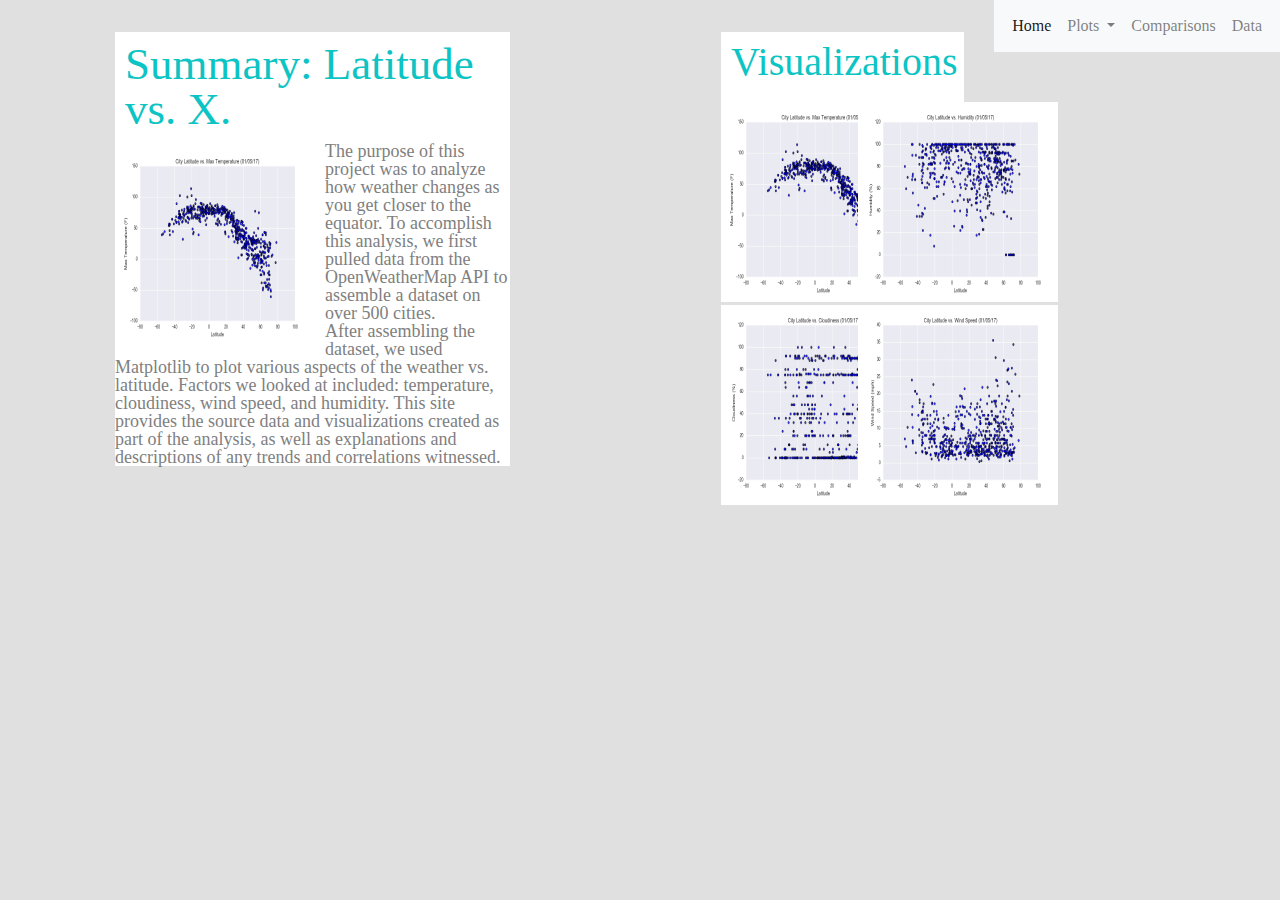
<file: index.html>
<!DOCTYPE html>
<html lang="en">


<head>
  <meta charset="UTF-8">
  <title>09 - Web Homework</title>
  <!-- Bootstrap Dependencies -->
  <link rel="stylesheet" href="https://stackpath.bootstrapcdn.com/bootstrap/4.3.1/css/bootstrap.min.css" integrity="sha384-ggOyR0iXCbMQv3Xipma34MD+dH/1fQ784/j6cY/iJTQUOhcWr7x9JvoRxT2MZw1T" crossorigin="anonymous">
  <link rel="stylesheet" href="reset.css">
  <link rel="stylesheet" href="styles.css">
</head>

<body>
    
  <nav class="navbar navbar-expand-lg navbar-light bg-light">
    <div class="collapse navbar-collapse" id="navbarNavDropdown">
      <ul class="navbar-nav">
        <li class="nav-item active">
          <a class="nav-link" href="index.html">Home <span class="sr-only">(current)</span></a>
        </li>
        <li class="nav-item dropdown">
          <a class="nav-link dropdown-toggle" href="#" id="navbarDropdownMenuLink" data-toggle="dropdown" aria-haspopup="true" aria-expanded="false">
            Plots
          </a>
          <div class="dropdown-menu" aria-labelledby="navbarDropdownMenuLink">
            <a class="dropdown-item" href="fig1.html">First Figure</a>
            <a class="dropdown-item" href="fig2.html">Second Figure</a>
            <a class="dropdown-item" href="fig3.html">Third Figure</a>
            <a class="dropdown-item" href="fig4.html">Fourth Figure</a>
          </div>
        </li>
        <li class="nav-item">
            <a class="nav-link" href="comparisons.html">Comparisons</a>
          </li>
          <li class="nav-item">
            <a class="nav-link" href="data.html">Data</a>
          </li>
      </ul>
    </div>
  </nav>

    <div class="container">
      <div class="row">
        <div class="col-md-12">
          <small>
            Placeholder
          </small>
        </div>  
        <div class="col-md-12">
            <small>
              Placeholder
            </small>
          </div>  
      </div>  
      <div class="row">
        <div class="col-md-6">
            <div class="col-md-12">
              <h2>Summary: Latitude vs. X.</h2>
              <p> <img src="Resources/assets/images/Fig1.png" height="200" width="200" alt="Image" style="float: left; margin: 4px 10px 0px 0px;"> 
              The purpose of this project was to analyze how weather changes as you get closer to the equator. To accomplish this analysis, we first pulled data from the OpenWeatherMap API to assemble a dataset on over 500 cities.
              </p>
              <p>
              After assembling the dataset, we used Matplotlib to plot various aspects of the weather vs. latitude. Factors we looked at included: temperature, cloudiness, wind speed, and humidity. This site provides the source data and visualizations created as part of the analysis, as well as explanations and descriptions of any trends and correlations witnessed.
              </p>
            </div>
        </div>
        <div class="col-md-2">
          <p>
          </p>
        </div>
        <div class="col-md-4">
          <div class="col-md-12">
            <h3>Visualizations</h3>
            <div class="row">
                <div class="col-md-6">
                  <img src="Resources/assets/images/Fig1.png" height="200" width="200" alt="Image">
                  <img src="Resources/assets/images/Fig3.png" height="200" width="200" alt="Image">
                </div>
                <div class="col-md-6">
                  <img src="Resources/assets/images/Fig2.png" height="200" width="200" alt="Image">
                  <img src="Resources/assets/images/Fig4.png" height="200" width="200" alt="Image">
                </div>
              </div>
          </div>  
      </div>
    </div>        

</body>
</html>
</file>
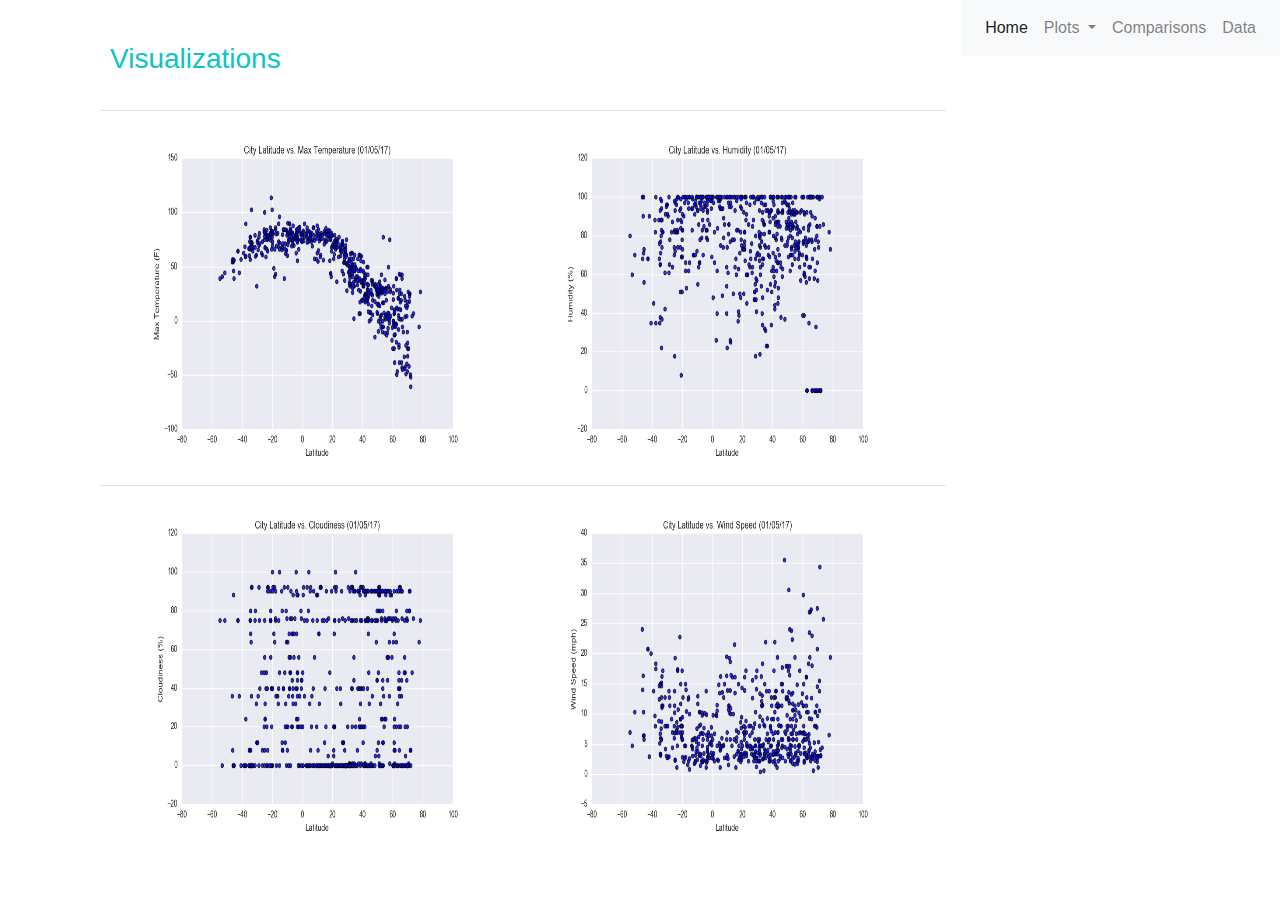
<file: comparisons.html>
<!DOCTYPE html>
<html lang="en">


<head>
  <meta charset="UTF-8">
  <title>09 - Web Homework</title>
  <link rel="stylesheet" href="reset.css">
  <link rel="stylesheet" href="styles.css">
  <!-- Bootstrap Dependencies -->
  <link rel="stylesheet" href="https://stackpath.bootstrapcdn.com/bootstrap/4.3.1/css/bootstrap.min.css" integrity="sha384-ggOyR0iXCbMQv3Xipma34MD+dH/1fQ784/j6cY/iJTQUOhcWr7x9JvoRxT2MZw1T" crossorigin="anonymous">

</head>

<body>
    


  <nav class="navbar navbar-expand-lg navbar-light bg-light">
      <div class="collapse navbar-collapse" id="navbarNavDropdown">
        <ul class="navbar-nav">
          <li class="nav-item active">
            <a class="nav-link" href="index.html">Home <span class="sr-only">(current)</span></a>
          </li>
          <li class="nav-item dropdown">
            <a class="nav-link dropdown-toggle" href="#" id="navbarDropdownMenuLink" data-toggle="dropdown" aria-haspopup="true" aria-expanded="false">
              Plots
            </a>
            <div class="dropdown-menu" aria-labelledby="navbarDropdownMenuLink">
              <a class="dropdown-item" href="fig1.html">First Figure</a>
              <a class="dropdown-item" href="fig2.html">Second Figure</a>
              <a class="dropdown-item" href="fig3.html">Third Figure</a>
              <a class="dropdown-item" href="fig4.html">Fourth Figure</a>
            </div>
          </li>
          <li class="nav-item">
              <a class="nav-link" href="comparisons.html">Comparisons</a>
            </li>
            <li class="nav-item">
              <a class="nav-link" href="#">Data</a>
            </li>
        </ul>
      </div>
    </nav>


  
    <div class="container">
      <div class="row">
        <div class="col-md-12">
          <p>
          </p>
        </div>  
        <div class="col-md-12">
            <p>
            </p>
          </div>  
      </div>  
      <div class="row">
        <div class="col-md-12">
          <h3>Visualizations</h3>
          <table class="table">
            <tbody>
              <tr>
                <th scope="row"></th>
                <td>
                  <img src="Resources/assets/images/Fig1.png" height="350" width="350" alt="Image">
                </td>
                <td>
                  <img src="Resources/assets/images/Fig2.png" height="350" width="350" alt="Image">
                </td>
              </tr>
              <tr>
                <th scope="row"></th>
                <td>
                  <img src="Resources/assets/images/Fig3.png" height="350" width="350" alt="Image">
                </td>
                <td>
                  <img src="Resources/assets/images/Fig4.png" height="350" width="350" alt="Image">
                </td>
              </tr>
            </tbody>
          </table> 
        </div>
      </div>
    </div>        
  
</body>
</html>
</file>
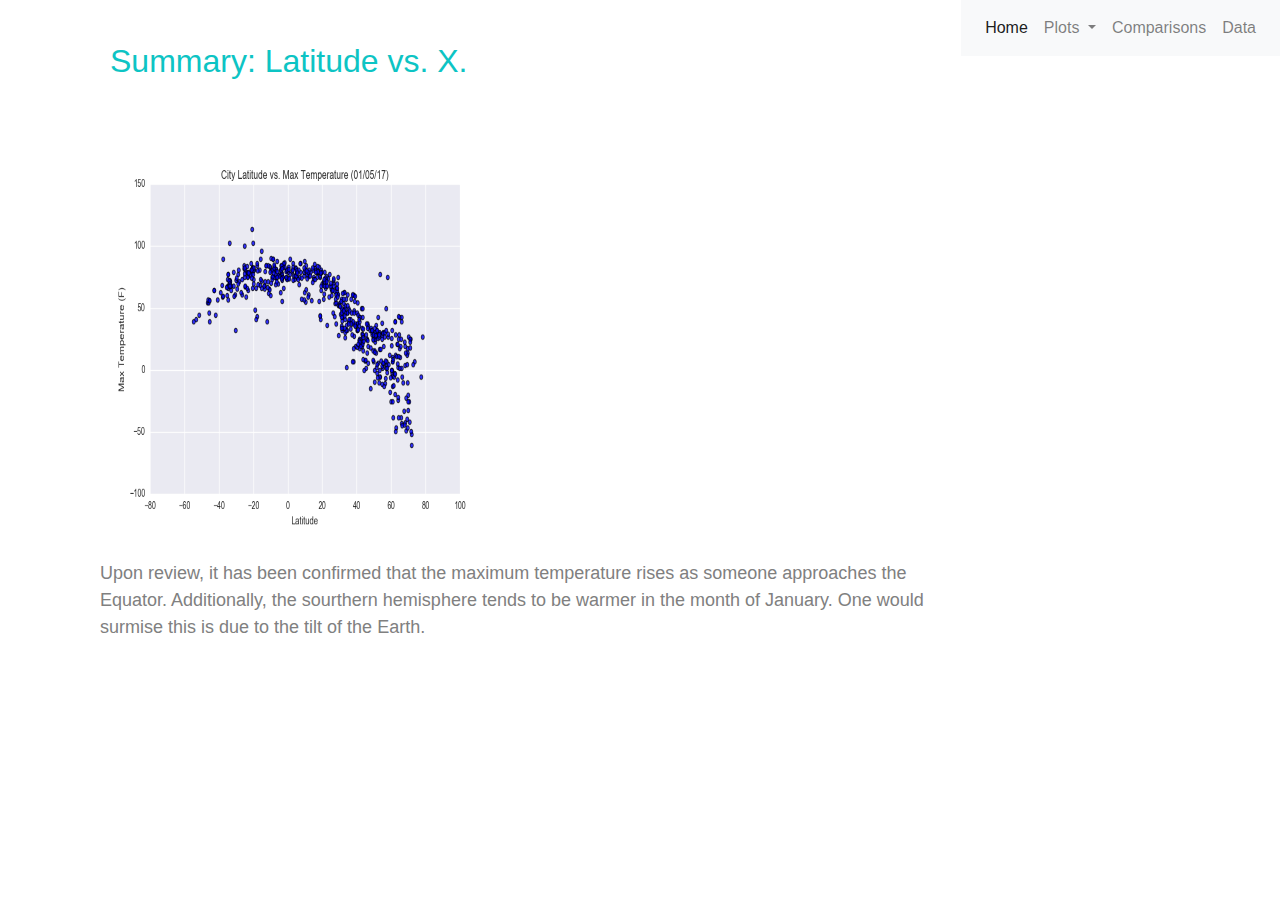
<file: fig1.html>
<!DOCTYPE html>
<html lang="en">


<head>
  <meta charset="UTF-8">
  <title>09 - Web Homework</title>
  <link rel="stylesheet" href="reset.css">
  <link rel="stylesheet" href="styles.css">
  <!-- Bootstrap Dependencies -->
  <link rel="stylesheet" href="https://stackpath.bootstrapcdn.com/bootstrap/4.3.1/css/bootstrap.min.css" integrity="sha384-ggOyR0iXCbMQv3Xipma34MD+dH/1fQ784/j6cY/iJTQUOhcWr7x9JvoRxT2MZw1T" crossorigin="anonymous">

</head>

<body>
    


  <nav class="navbar navbar-expand-lg navbar-light bg-light">
      <div class="collapse navbar-collapse" id="navbarNavDropdown">
        <ul class="navbar-nav">
          <li class="nav-item active">
            <a class="nav-link" href="index.html">Home <span class="sr-only">(current)</span></a>
          </li>
          <li class="nav-item dropdown">
            <a class="nav-link dropdown-toggle" href="#" id="navbarDropdownMenuLink" data-toggle="dropdown" aria-haspopup="true" aria-expanded="false">
              Plots
            </a>
            <div class="dropdown-menu" aria-labelledby="navbarDropdownMenuLink">
              <a class="dropdown-item" href="fig1.html">First Figure</a>
              <a class="dropdown-item" href="fig2.html">Second Figure</a>
              <a class="dropdown-item" href="fig3.html">Third Figure</a>
              <a class="dropdown-item" href="fig4.html">Fourth Figure</a>
            </div>
          </li>
          <li class="nav-item">
              <a class="nav-link" href="comparisons.html">Comparisons</a>
            </li>
            <li class="nav-item">
              <a class="nav-link" href="#">Data</a>
            </li>
        </ul>
      </div>
    </nav>


  
    <div class="container">
      <div class="row">
        <div class="col-md-12">
          <p>
          </p>
        </div>  
        <div class="col-md-12">
            <p>
            </p>
          </div>  
      </div>  
      <div class="row">
        <div class="col-md-12">
              <h2>Summary: Latitude vs. X.</h2>
              <p> <img src="Resources/assets/images/Fig1.png" height="400" width="400" alt="Image" style="left; margin: 4px 10px 0px 0px;"> </p>
              <p>
              Upon review, it has been confirmed that the maximum temperature rises as someone approaches the Equator. Additionally, the sourthern hemisphere tends to be warmer in the month of January. One would surmise this is due to the tilt of the Earth. 
              </p>
        </div>
      </div>
    </div>        
  
</body>
</html>
</file>
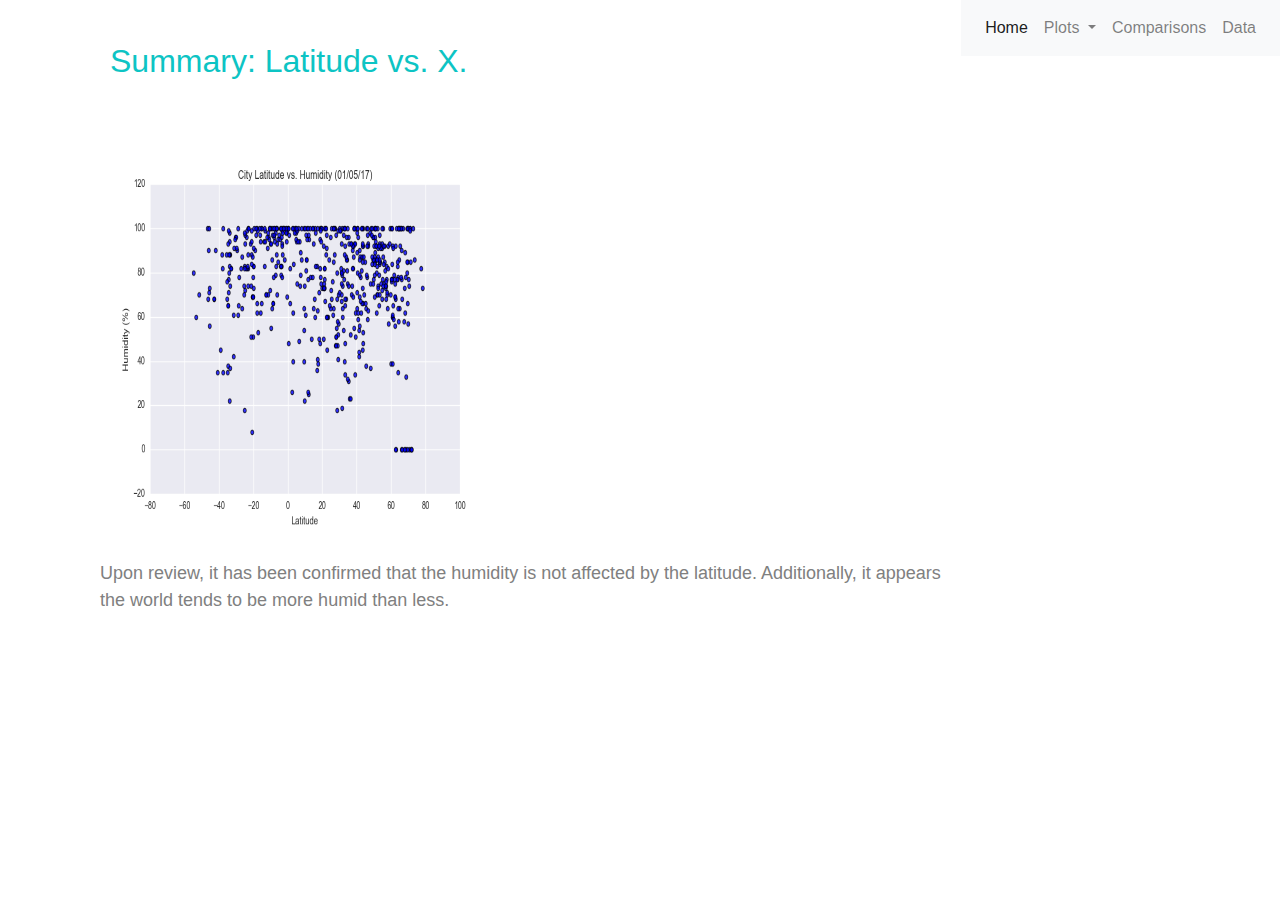
<file: fig2.html>
<!DOCTYPE html>
<html lang="en">


<head>
  <meta charset="UTF-8">
  <title>09 - Web Homework</title>
  <link rel="stylesheet" href="reset.css">
  <link rel="stylesheet" href="styles.css">
  <!-- Bootstrap Dependencies -->
  <link rel="stylesheet" href="https://stackpath.bootstrapcdn.com/bootstrap/4.3.1/css/bootstrap.min.css" integrity="sha384-ggOyR0iXCbMQv3Xipma34MD+dH/1fQ784/j6cY/iJTQUOhcWr7x9JvoRxT2MZw1T" crossorigin="anonymous">

</head>

<body>
    


  <nav class="navbar navbar-expand-lg navbar-light bg-light">
      <div class="collapse navbar-collapse" id="navbarNavDropdown">
        <ul class="navbar-nav">
          <li class="nav-item active">
            <a class="nav-link" href="index.html">Home <span class="sr-only">(current)</span></a>
          </li>
          <li class="nav-item dropdown">
            <a class="nav-link dropdown-toggle" href="#" id="navbarDropdownMenuLink" data-toggle="dropdown" aria-haspopup="true" aria-expanded="false">
              Plots
            </a>
            <div class="dropdown-menu" aria-labelledby="navbarDropdownMenuLink">
              <a class="dropdown-item" href="fig1.html">First Figure</a>
              <a class="dropdown-item" href="fig2.html">Second Figure</a>
              <a class="dropdown-item" href="fig3.html">Third Figure</a>
              <a class="dropdown-item" href="fig4.html">Fourth Figure</a>
            </div>
          </li>
          <li class="nav-item">
              <a class="nav-link" href="comparisons.html">Comparisons</a>
            </li>
            <li class="nav-item">
              <a class="nav-link" href="#">Data</a>
            </li>
        </ul>
      </div>
    </nav>


  
    <div class="container">
      <div class="row">
        <div class="col-md-12">
          <p>
          </p>
        </div>  
        <div class="col-md-12">
            <p>
            </p>
          </div>  
      </div>  
      <div class="row">
        <div class="col-md-12">
              <h2>Summary: Latitude vs. X.</h2>
              <p> <img src="Resources/assets/images/Fig2.png" height="400" width="400" alt="Image" style="left; margin: 4px 10px 0px 0px;"> </p>
              <p>
              Upon review, it has been confirmed that the humidity is not affected by the latitude. Additionally, it appears the world tends to be more humid than less. 
              </p>
        </div>
      </div>
    </div>        
  
</body>
</html>
</file>
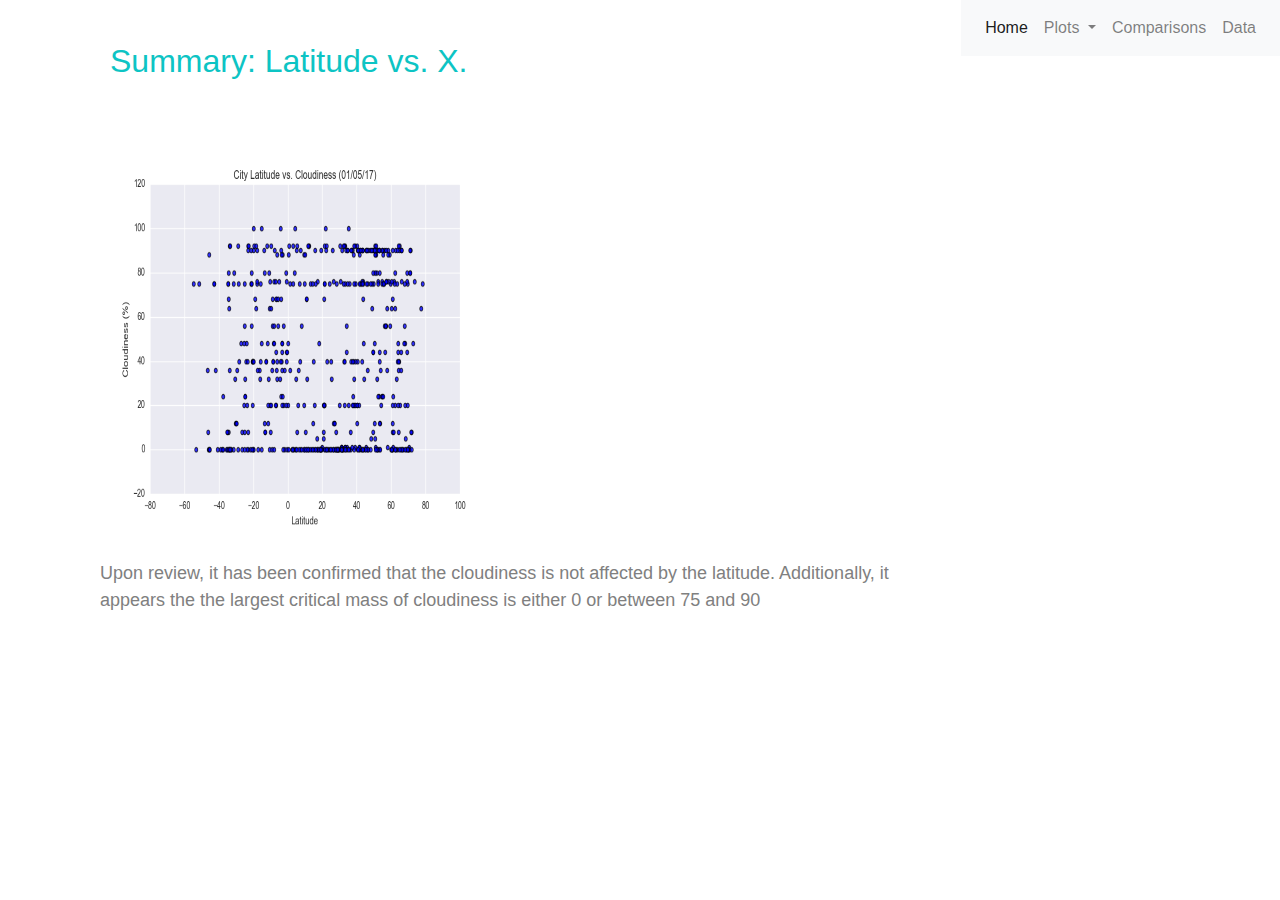
<file: fig3.html>
<!DOCTYPE html>
<html lang="en">


<head>
  <meta charset="UTF-8">
  <title>09 - Web Homework</title>
  <link rel="stylesheet" href="reset.css">
  <link rel="stylesheet" href="styles.css">
  <!-- Bootstrap Dependencies -->
  <link rel="stylesheet" href="https://stackpath.bootstrapcdn.com/bootstrap/4.3.1/css/bootstrap.min.css" integrity="sha384-ggOyR0iXCbMQv3Xipma34MD+dH/1fQ784/j6cY/iJTQUOhcWr7x9JvoRxT2MZw1T" crossorigin="anonymous">

</head>

<body>
    


  <nav class="navbar navbar-expand-lg navbar-light bg-light">
      <div class="collapse navbar-collapse" id="navbarNavDropdown">
        <ul class="navbar-nav">
          <li class="nav-item active">
            <a class="nav-link" href="index.html">Home <span class="sr-only">(current)</span></a>
          </li>
          <li class="nav-item dropdown">
            <a class="nav-link dropdown-toggle" href="#" id="navbarDropdownMenuLink" data-toggle="dropdown" aria-haspopup="true" aria-expanded="false">
              Plots
            </a>
            <div class="dropdown-menu" aria-labelledby="navbarDropdownMenuLink">
              <a class="dropdown-item" href="fig1.html">First Figure</a>
              <a class="dropdown-item" href="fig2.html">Second Figure</a>
              <a class="dropdown-item" href="fig3.html">Third Figure</a>
              <a class="dropdown-item" href="fig4.html">Fourth Figure</a>
            </div>
          </li>
          <li class="nav-item">
              <a class="nav-link" href="comparisons.html">Comparisons</a>
            </li>
            <li class="nav-item">
              <a class="nav-link" href="#">Data</a>
            </li>
        </ul>
      </div>
    </nav>


  
    <div class="container">
      <div class="row">
        <div class="col-md-12">
          <p>
          </p>
        </div>  
        <div class="col-md-12">
            <p>
            </p>
          </div>  
      </div>  
      <div class="row">
        <div class="col-md-12">
              <h2>Summary: Latitude vs. X.</h2>
              <p> <img src="Resources/assets/images/Fig3.png" height="400" width="400" alt="Image" style="left; margin: 4px 10px 0px 0px;"> </p>
              <p>
                Upon review, it has been confirmed that the cloudiness is not affected by the latitude. Additionally, it appears the the largest critical mass of cloudiness is either 0 or between 75 and 90
              </p>
        </div>
      </div>
    </div>        
  
</body>
</html>
</file>
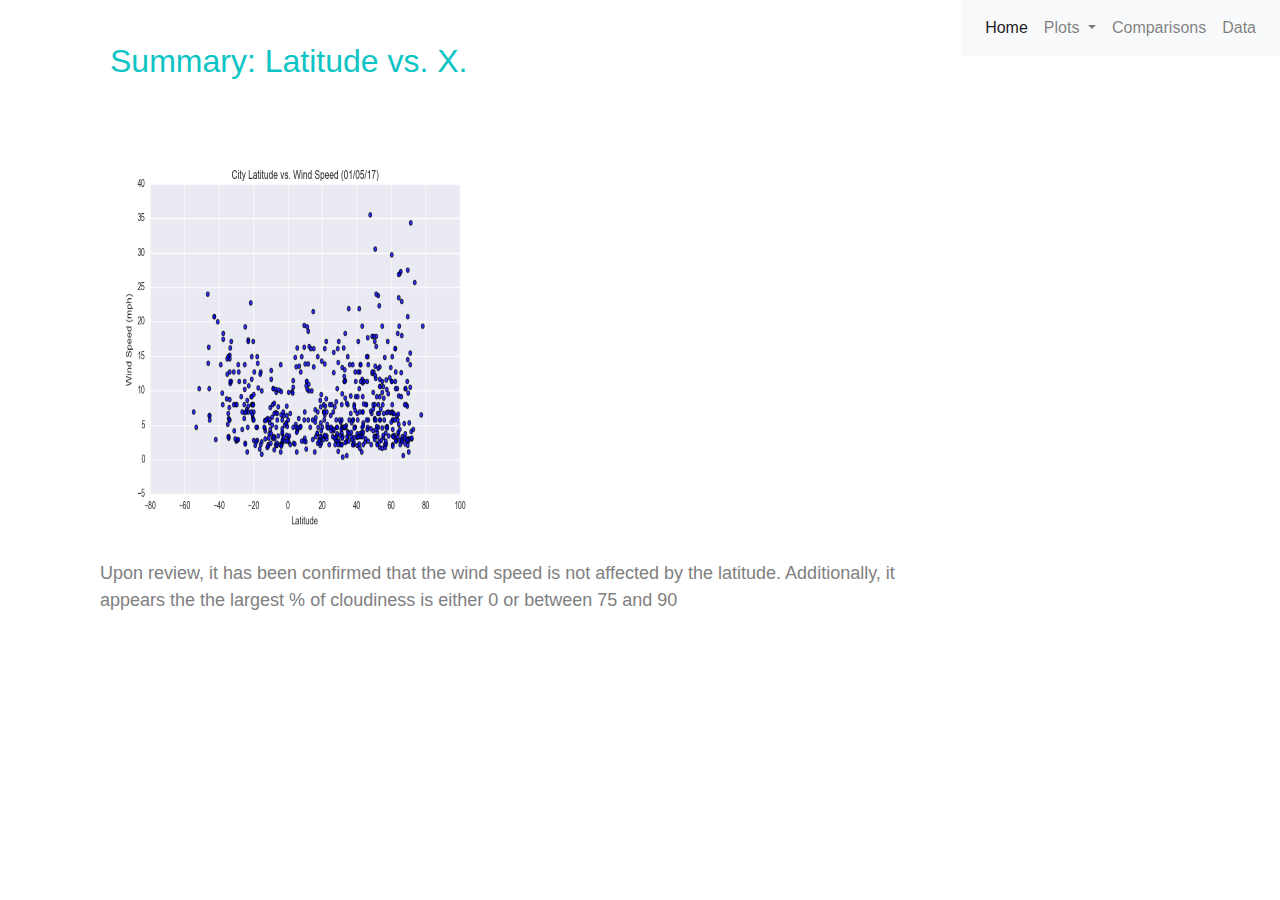
<file: fig4.html>
<!DOCTYPE html>
<html lang="en">


<head>
  <meta charset="UTF-8">
  <title>09 - Web Homework</title>
  <link rel="stylesheet" href="reset.css">
  <link rel="stylesheet" href="styles.css">
  <!-- Bootstrap Dependencies -->
  <link rel="stylesheet" href="https://stackpath.bootstrapcdn.com/bootstrap/4.3.1/css/bootstrap.min.css" integrity="sha384-ggOyR0iXCbMQv3Xipma34MD+dH/1fQ784/j6cY/iJTQUOhcWr7x9JvoRxT2MZw1T" crossorigin="anonymous">

</head>

<body>
    


  <nav class="navbar navbar-expand-lg navbar-light bg-light">
      <div class="collapse navbar-collapse" id="navbarNavDropdown">
        <ul class="navbar-nav">
          <li class="nav-item active">
            <a class="nav-link" href="index.html">Home <span class="sr-only">(current)</span></a>
          </li>
          <li class="nav-item dropdown">
            <a class="nav-link dropdown-toggle" href="#" id="navbarDropdownMenuLink" data-toggle="dropdown" aria-haspopup="true" aria-expanded="false">
              Plots
            </a>
            <div class="dropdown-menu" aria-labelledby="navbarDropdownMenuLink">
              <a class="dropdown-item" href="fig1.html">First Figure</a>
              <a class="dropdown-item" href="fig2.html">Second Figure</a>
              <a class="dropdown-item" href="fig3.html">Third Figure</a>
              <a class="dropdown-item" href="fig4.html">Fourth Figure</a>
            </div>
          </li>
          <li class="nav-item">
              <a class="nav-link" href="comparisons.html">Comparisons</a>
            </li>
            <li class="nav-item">
              <a class="nav-link" href="#">Data</a>
            </li>
        </ul>
      </div>
    </nav>


  
    <div class="container">
      <div class="row">
        <div class="col-md-12">
          <p>
          </p>
        </div>  
        <div class="col-md-12">
            <p>
            </p>
          </div>  
      </div>  
      <div class="row">
        <div class="col-md-12">
              <h2>Summary: Latitude vs. X.</h2>
              <p> <img src="Resources/assets/images/Fig4.png" height="400" width="400" alt="Image" style="left; margin: 4px 10px 0px 0px;"> </p>
              <p>
                  Upon review, it has been confirmed that the wind speed is not affected by the latitude. Additionally, it appears the the largest % of cloudiness is either 0 or between 75 and 90
              </p>
        </div>
      </div>
    </div>        
  
</body>
</html>
</file>
<file: styles.css>
body {
  background-color: #E0E0E0;
}

h2 {
  font-size: 45px;
  color: #0DC4C4;
  background: white;
  padding: 10px;
  min-height: 100px;
}
h3 {
  font-size: 40px;
  color: #0DC4C4;
  background: white;
  padding: 10px;
  min-height: 70px;
}
p {
  font-size: 18px;
  color: grey;
  background: white
}
small{
background-color: #E0E0E0;
color:  #E0E0E0
}
p {
  font-size: 18px;
  color: grey;
  background: white
}
.navbar {
  padding: 10px;
  background: #5191fd;
  float: right;
}
</file>
